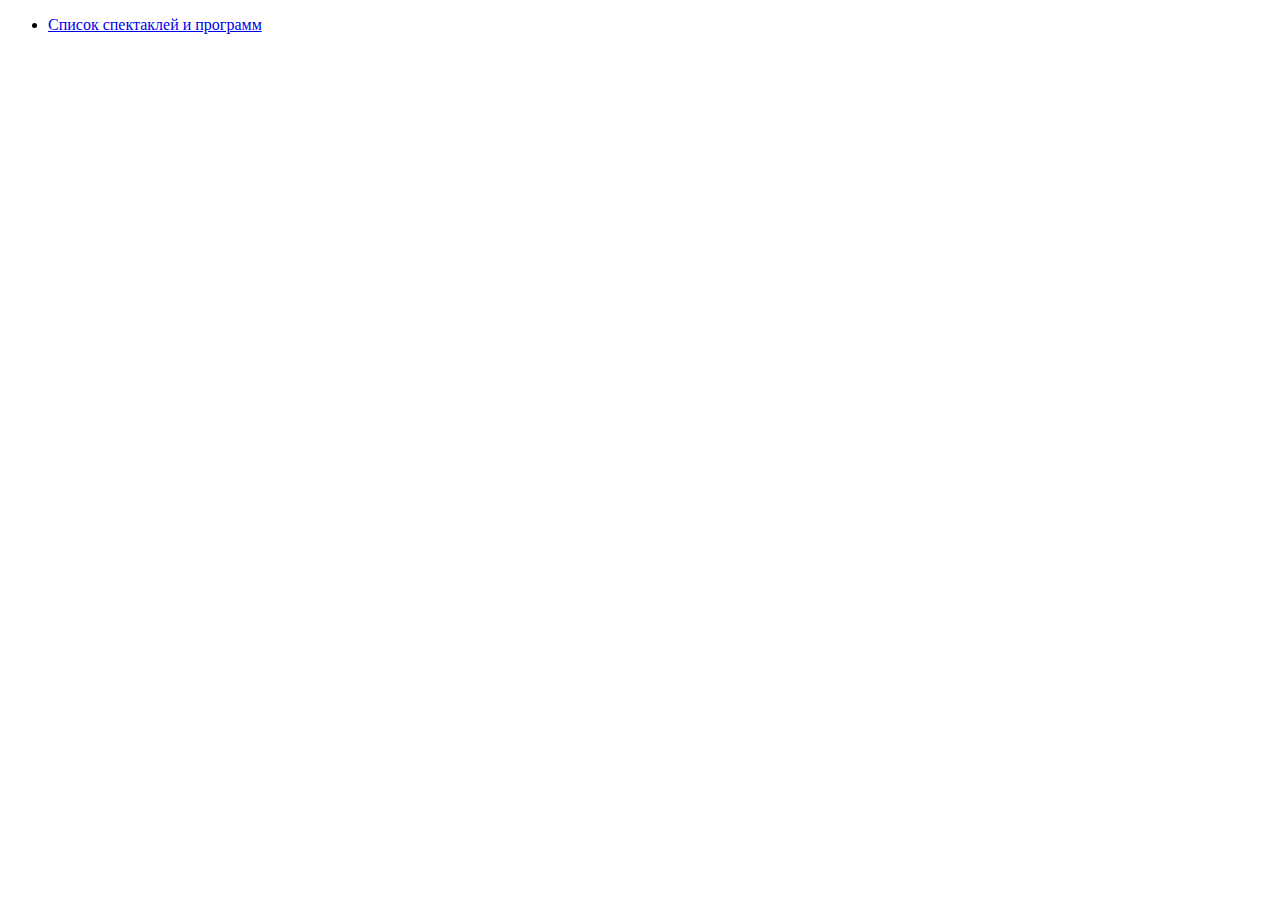
<file: show.html>
<!DOCTYPE html>
<html lang="en">
<head>
    <meta charset="UTF-8">
    
    <title>Репертуар</title>
</head>
<body>
   <ul>
    <li>
        <a href="http://showbusy.tilda.ws">Список спектаклей и программ</a>
    </li>
   </ul> 
</body>
</html>
</file>
